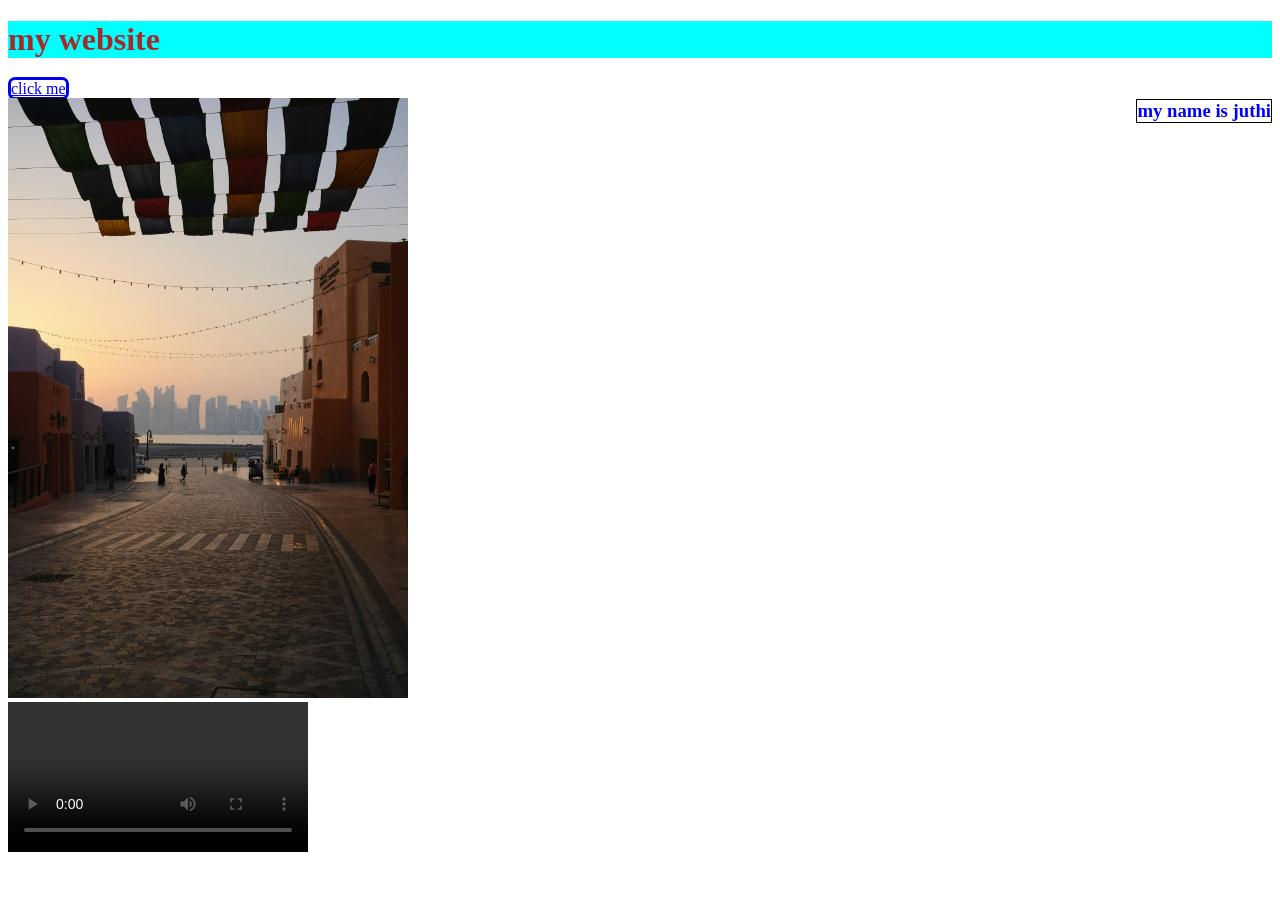
<file: wev.html>
<!DOCTYPE html>
<html lang="en">
<head>
    <meta charset="UTF-8">
    <meta name="viewport" content="width=device-width, initial-scale=1.0">
    <title>project</title>
       <link rel="stylesheet" href="style.css">
</head>

<body>
    <h1 class="js"> my website</h1>
    <h3 class="juthi"> my name is juthi</h3>
    <a id="button" href="https://www.w3schools.com/">click me</a>
     <div>
    <img src="muhammed-fardeen-finos-fBLaWoXZ5q8-unsplash.jpg" alt="" width="400" height="600">
     </div>
     <div>
        <video controls src="16300923_1920_1080_30fps.mp4">play video</video>
     </div>
</body>
</html>
</file>
<file: style.css>
#btn{
    color: aqua;
}

.hero_img{
    width: 50%;
    height:50% ;
}

.hero{
    color: brown;
}


@media  (max-width :425px) {

    
}


@media (max-width: 768px) {
    .protfolio{
         text-align: right;
    }
}

.protfolio{
    text-align: right;
}


.js{ 
    background-color: aqua;
     color: brown;
}

.juthi{
    color: blue;
    float: right;

}

#button{
  border-style: solid;
  border-radius: 7px;
}

.tithi{
    float: right
    
    
    ;
}



table{
    border: 1px solid black;
}
    .juthi{
        border: 1px solid black;
    }
    .srity{
        border: 1px solid black;
    }
</file>
